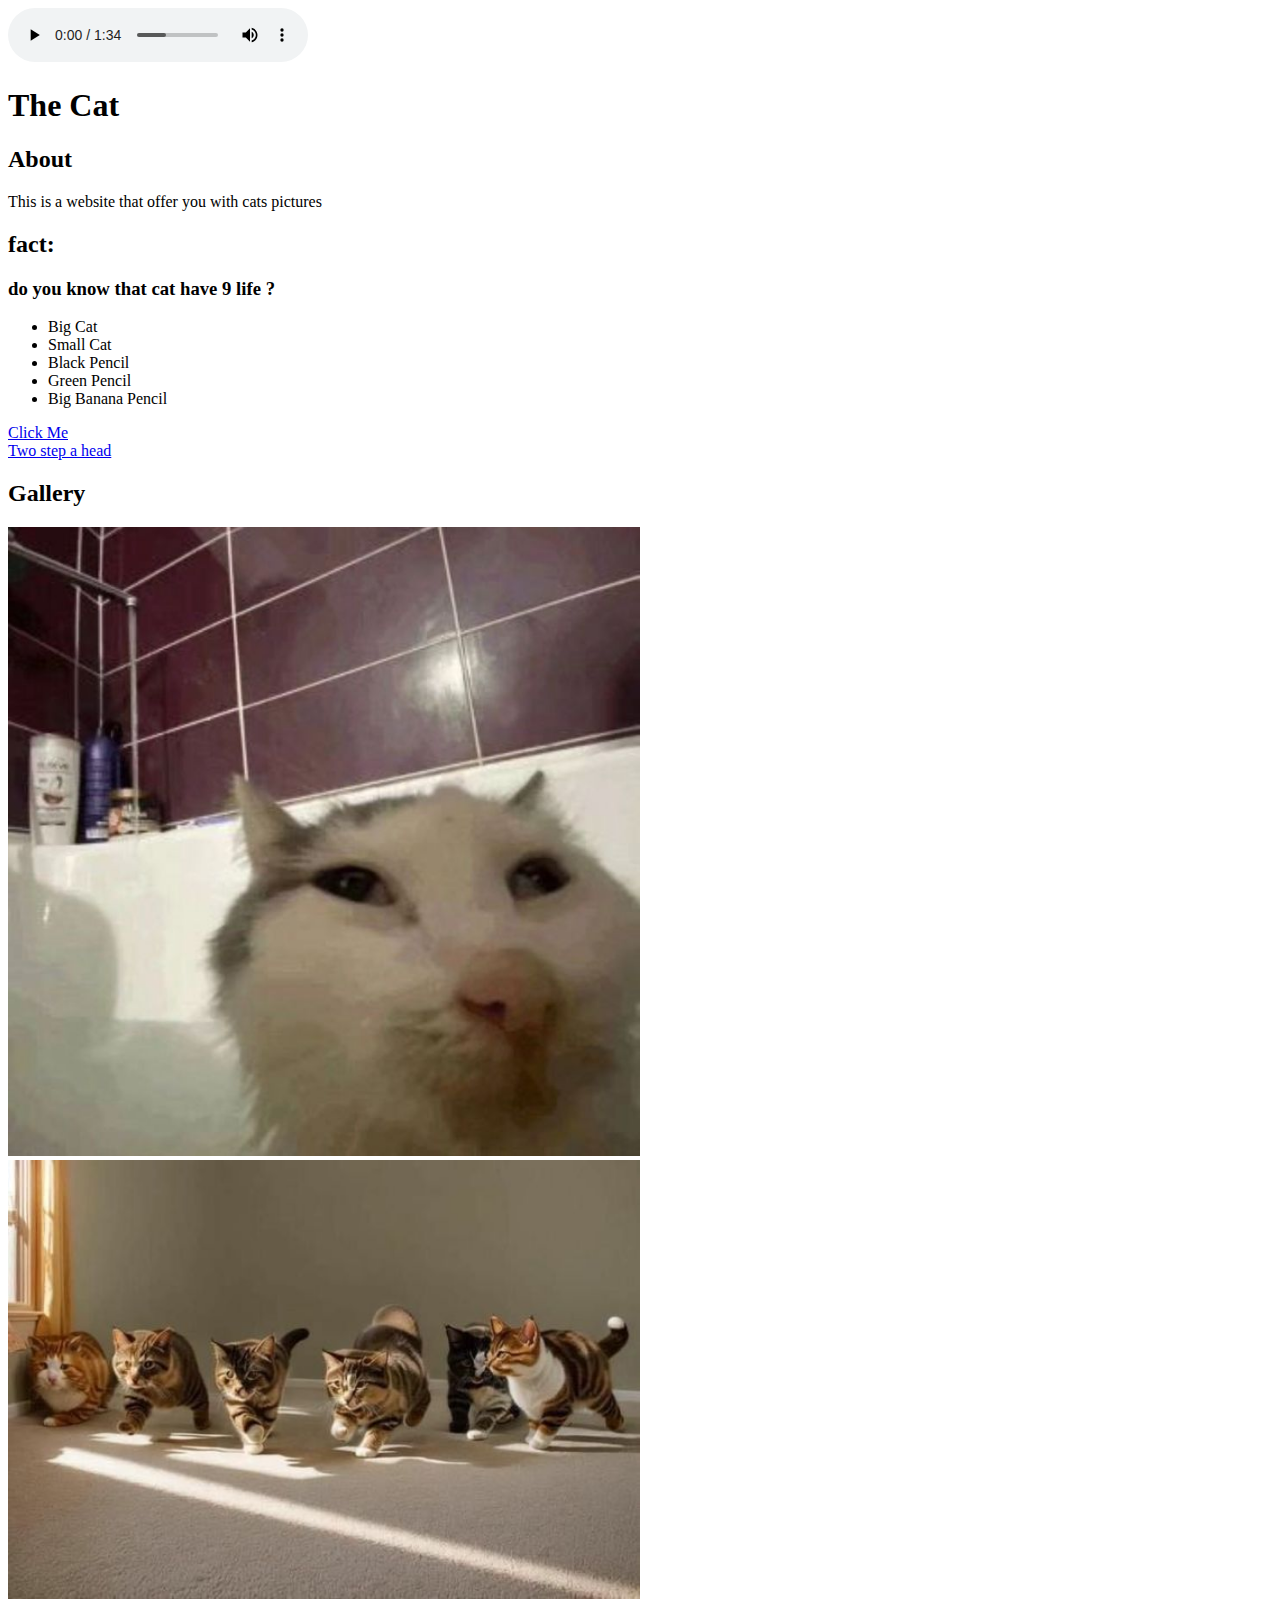
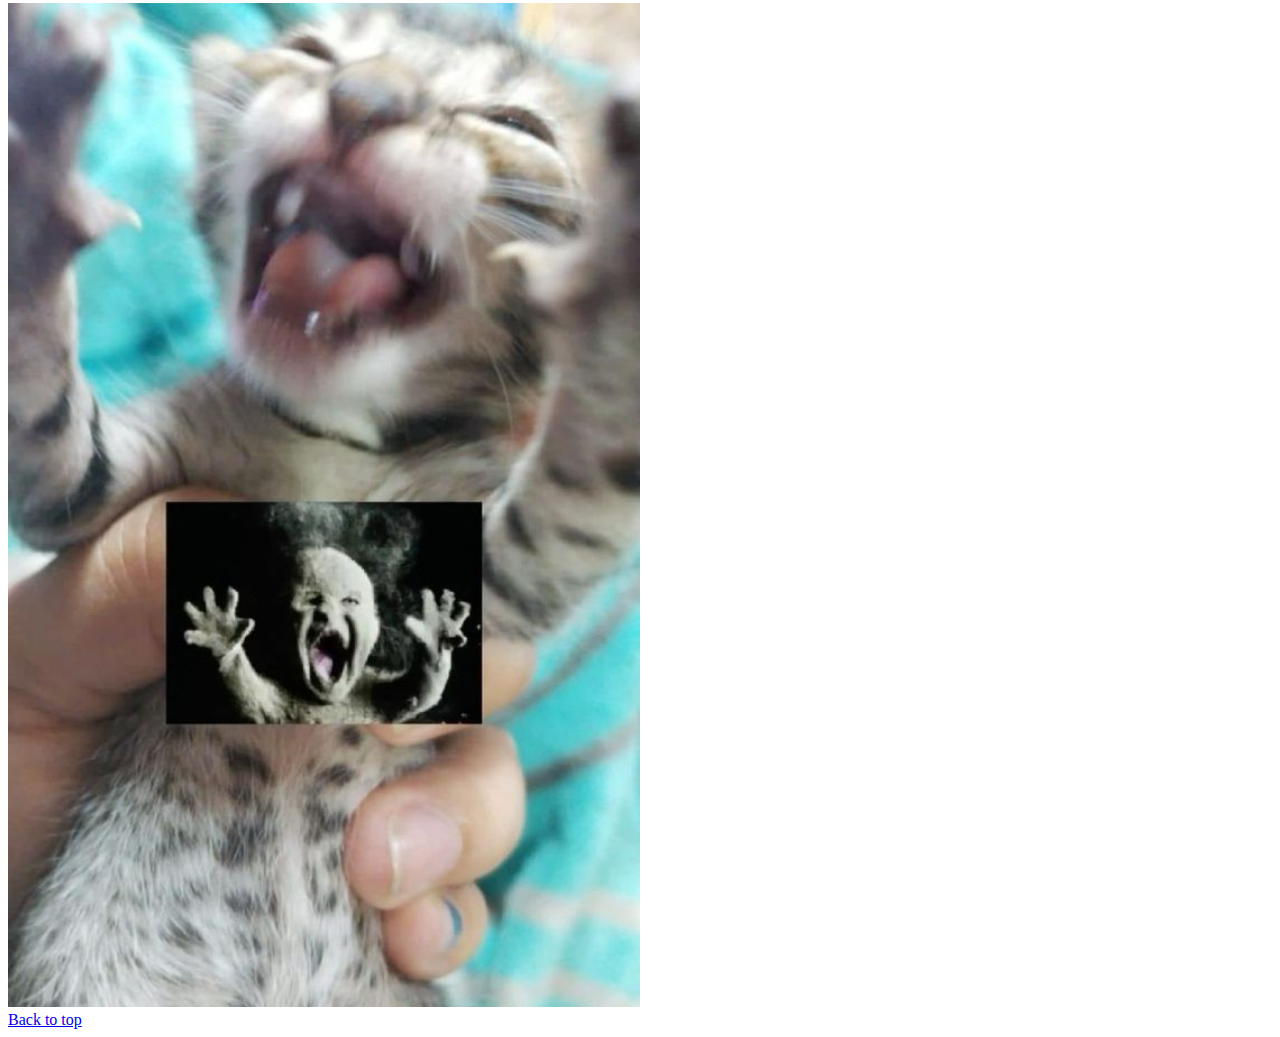
<file: WD4E-html/myFirstPage.html>
<!DOCTYPE html>
<html lang="en">
<head>
    <meta charset="UTF-8">
    <meta name="viewport" content="width=device-width, initial-scale=1.0">
    <title>This is a website</title>
</head>
<body>
    <main>
        <div>
            <audio controls autoplay loop src="AmNotWeird.mp3"></audio>
        </div>
        <h1>The Cat</h1>
        <div>
            <h2>About</h2>
            <p>This is a website that offer you with cats pictures</p>

        </div>
        <div>
            <h2>fact:</h2>
            <h3>do you know that cat have 9 life ?</h3>
            <ul>
                <li>Big Cat</li>
                <Li>Small Cat</Li>
                <Li>Black Pencil</Li>
                <Li>Green Pencil</Li>
                <Li>Big Banana Pencil</Li>
            </ul>

            <a href="https://www.google.com/url?sa=i&url=https%3A%2F%2Fnochybaty.cupsell.pl%2Fprodukt%2F3105379--Kill-your-self-.html&psig=AOvVaw3HFCf_t4FTrFme31MSvhNM&ust=1726930874260000&source=images&cd=vfe&opi=89978449&ved=0CBQQjRxqFwoTCJC71_zk0YgDFQAAAAAdAAAAABAQ"> Click Me</a>
        </div>
        <div class="gallery">
            <a href="https://www.youtube.com/shorts/tmZJPfr4EYU"> Two step a head</a>
            <h2>Gallery</h2>
            <img src="images/cat1.jpg" alt="Picture of cat 1" width="50%" height="50%" title="Your mom Gay">
            <img src="images/cat2.jpg" alt="Picture of cat 2" width="50%" height="50%" title="Your father Gay">
            <img src="images/cat3.jpg" alt="Picture of cat 3" width="50%" height="50%" title="Your family Gay">
        </div>
        <a href="myFirstPage.html" class="back">Back to top</a>
    </main>
</body>
</html>
</file>
